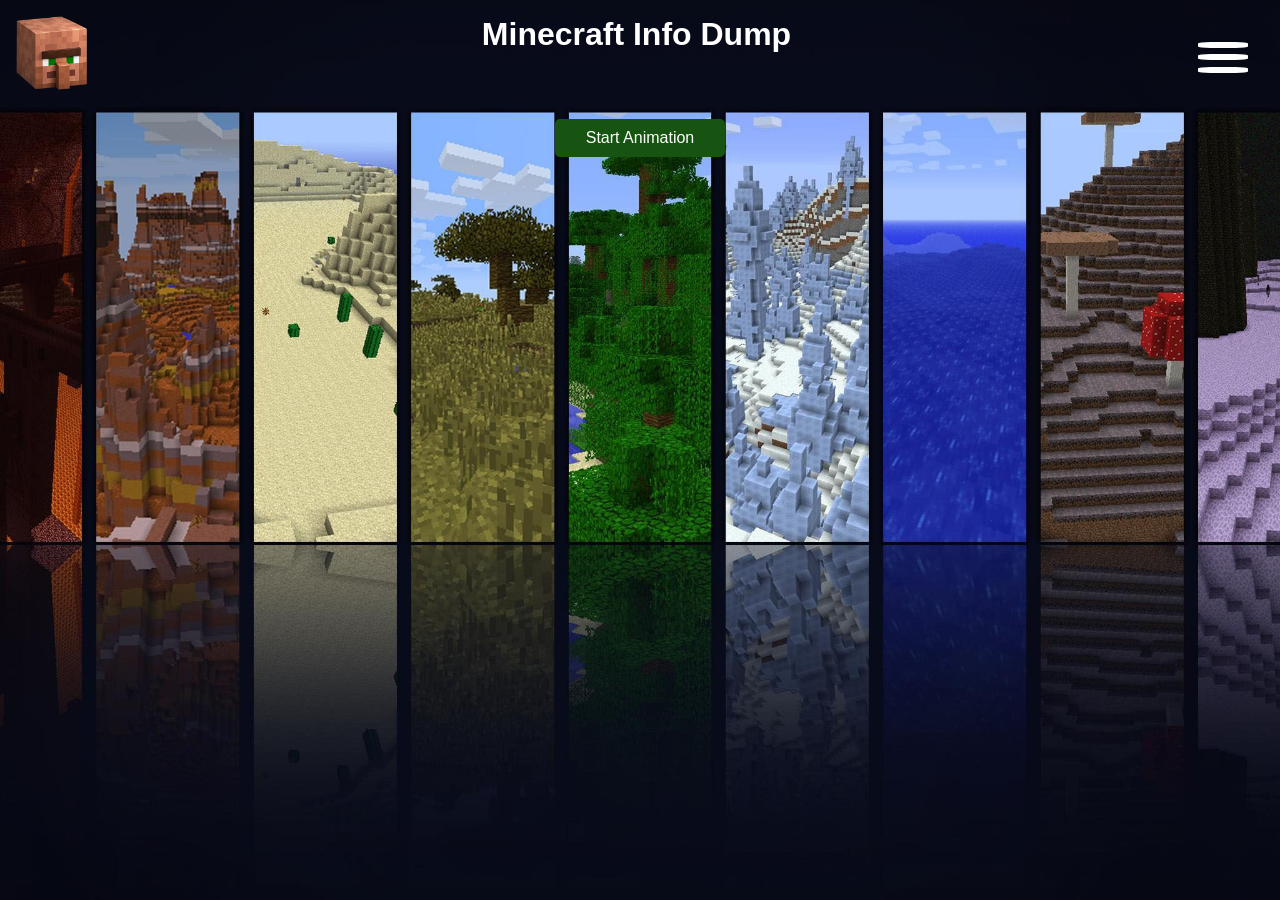
<file: index.html>
<!DOCTYPE html>
<html lang="en">

<head>
  <meta charset="UTF-8" />
  <meta name="viewport" content="width=device-width, initial-scale=1.0" />
  <title>wdd330 project | home</title>

  <link rel="stylesheet" href="./css/small.css" />
  <link rel="stylesheet" href="./css/large.css" />

  <script src="./js/main.js" type="module"></script>
  <script src="./js/walk.js" type="module"></script>

  <link rel="icon" href="images/villager-head.ico">
</head>

<body>

  <header>
    <img src="images/villager-head-logo.webp" alt="Minecraft Logo">
    <h1 class="site-title">Minecraft Info Dump</h1>

    <nav class="on-screen-menu">
      <ul class="navigationul">
        <li><a href="index.html" class="btn">Home</a></li>
        <li><a href="page-mobs.html" class="btn">Mobs</a></li>
        <li><a href="page-biomes.html" class="btn">Biomes</a></li>
        <li><a href="page-items.html" class="btn">Items</a></li>
        <li><a href="page-enchantments.html" class="btn">Enchantments</a></li>
        <li><a href="page-structures.html" class="btn">Structures</a></li>
        <li><a href="page-trades.html" class="btn">Trades</a></li>
        <li><a href="page-seed-finder.html" class="btn">Seed Finder</a></li>
      </ul>
    </nav>

    <div class="off-screen-menu">
      <ul class="navigationul">
        <li><a href="index.html" class="btn">Home</a></li>
        <li><a href="page-mobs.html" class="btn">Mobs</a></li>
        <li><a href="page-biomes.html" class="btn">Biomes</a></li>
        <li><a href="page-items.html" class="btn">Items</a></li>
        <li><a href="page-enchantments.html" class="btn">Enchantments</a></li>
        <li><a href="page-structures.html" class="btn">Structures</a></li>
        <li><a href="page-trades.html" class="btn">Trades</a></li>
        <li><a href="page-seed-finder.html" class="btn">Seed Finder</a></li>
      </ul>
    </div>

    <nav class="hamburger">
      <div class="ham-menu">
        <span></span>
        <span></span>
        <span></span>
      </div>
    </nav>
  </header>

  <main>
    <h2></h2>
    <p></p>
    <div id="siteStart">
      <button id="startButton">Start Animation</button>
    </div>

    <div id="siteLinks">
      <a href="page-mobs.html" class="btn">Mobs</a>
      <a href="page-biomes.html" class="btn">Biomes</a>
      <a href="page-items.html" class="btn">Items</a>
      <a href="page-enchantments.html" class="btn">Enchantments</a>
      <a href="page-structures.html" class="btn">Structures</a>
      <a href="page-trades.html" class="btn">Trades</a>
      <a href="page-seed-finder.html" class="btn">Seed Finder</a>
    </div>

    <canvas id="gameCanvas"></canvas>
  </main>

  <footer>

  </footer>

</body>

</html>
</file>
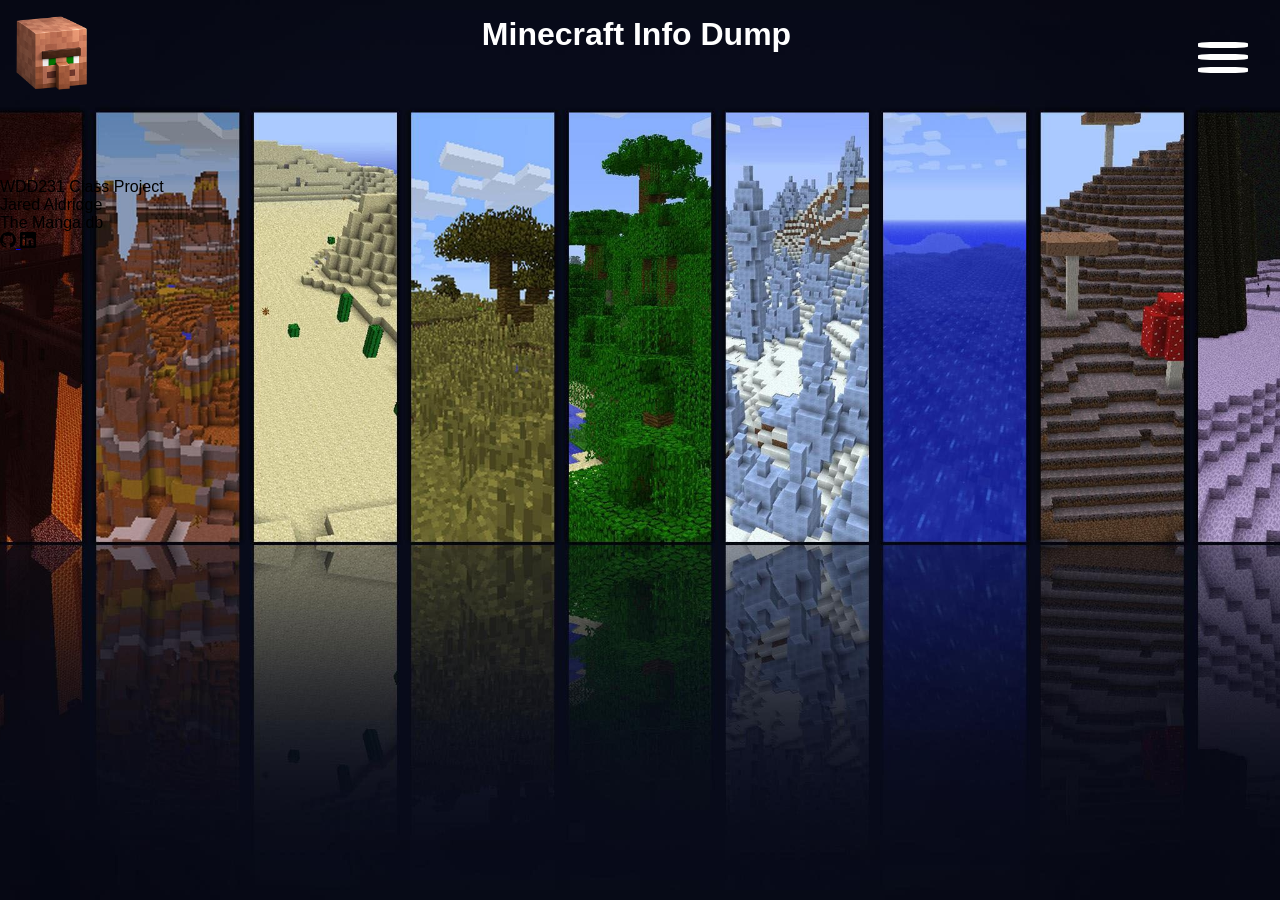
<file: page-biomes.html>
<!DOCTYPE html>
<html lang="en">

<head>
  <meta charset="UTF-8" />
  <meta name="viewport" content="width=device-width, initial-scale=1.0" />
  <title>wdd330 project | home</title>

  <link rel="stylesheet" href="./css/small.css" />
  <link rel="stylesheet" href="./css/large.css" />

  <script src="./js/biomes.js" type="module"></script>

  <link rel="icon" href="images/villager-head.ico">
</head>

<body>

  <header>
    <img src="images/villager-head-logo.webp" alt="Minecraft Logo">
    <h1 class="site-title">Minecraft Info Dump</h1>

    <nav class="on-screen-menu">
      <ul class="navigationul">
        <li><a href="index.html" class="btn">Home</a></li>
        <li><a href="page-mobs.html" class="btn">Mobs</a></li>
        <li><a href="page-biomes.html" class="btn">Biomes</a></li>
        <li><a href="page-items.html" class="btn">Items</a></li>
        <li><a href="page-enchantments.html" class="btn">Enchantments</a></li>
        <li><a href="page-structures.html" class="btn">Structures</a></li>
        <li><a href="page-trades.html" class="btn">Trades</a></li>
        <li><a href="page-seed-finder.html" class="btn">Seed Finder</a></li>
      </ul>
    </nav>

    <div class="off-screen-menu">
      <ul class="navigationul">
        <li><a href="index.html" class="btn">Home</a></li>
        <li><a href="page-mobs.html" class="btn">Mobs</a></li>
        <li><a href="page-biomes.html" class="btn">Biomes</a></li>
        <li><a href="page-items.html" class="btn">Items</a></li>
        <li><a href="page-enchantments.html" class="btn">Enchantments</a></li>
        <li><a href="page-structures.html" class="btn">Structures</a></li>
        <li><a href="page-trades.html" class="btn">Trades</a></li>
        <li><a href="page-seed-finder.html" class="btn">Seed Finder</a></li>
      </ul>
    </div>

    <nav class="hamburger">
      <div class="ham-menu">
        <span></span>
        <span></span>
        <span></span>
      </div>
    </nav>

  </header>
  <main>

    <div id="biomeCard"></div>

    <canvas id="gameCanvas"></canvas>

    <dialog id="modal">
      <div id="modalContent"></div>
      <button id="closeModal">&times;</button>
    </dialog>

  </main>
  <footer>
    <div class="myinfo">
      <p class="info">
        WDD231 Class Project<br>
        Jared Aldridge<br>
        <span id="currentYear"></span> The Manga db<br>
        <span id="lastModified"></span>
      </p>
    </div>
    <nav class="sociallinks">
      <a href="https://github.com/j4z3-83">
        <img src="images/github.svg" class="colored-svg" alt="github logo">
      </a>
      <a href="https://www.linkedin.com/feed/">
        <img src="images/linkedin.svg" class="colored-svg" alt="linkedin logo">
      </a>
    </nav>
  </footer>
</body>

</html>
</file>
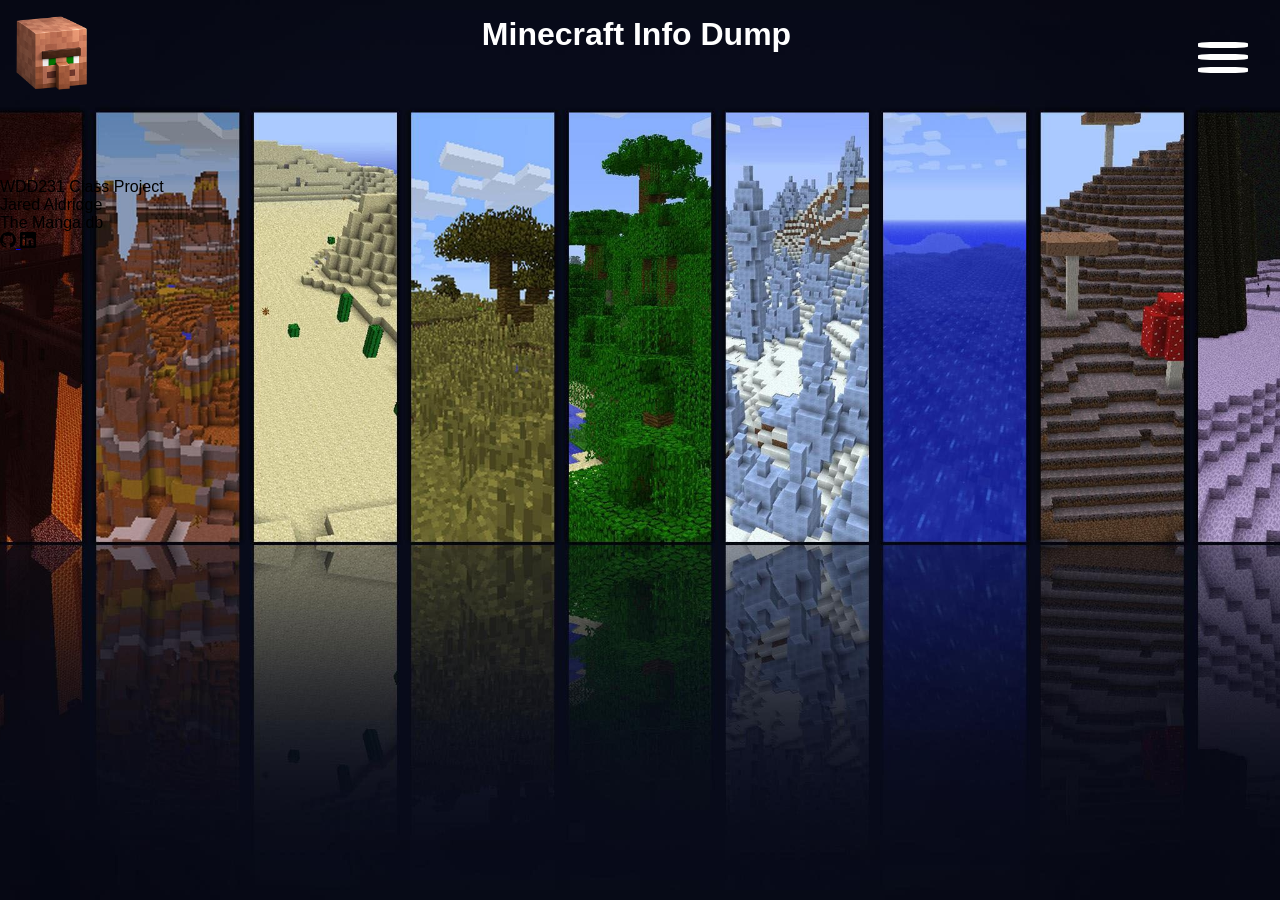
<file: page-enchantments.html>
<!DOCTYPE html>
<html lang="en">

<head>
  <meta charset="UTF-8" />
  <meta name="viewport" content="width=device-width, initial-scale=1.0" />
  <title>wdd330 project | home</title>

  <link rel="stylesheet" href="./css/small.css" />
  <link rel="stylesheet" href="./css/large.css" />

  <script src="./js/enchantments.js" type="module"></script>

  <link rel="icon" href="images/villager-head.ico">
</head>

<body>

  <header>
    <img src="images/villager-head-logo.webp" alt="Minecraft Logo">
    <h1 class="site-title">Minecraft Info Dump</h1>
    <nav class="on-screen-menu">
      <ul class="navigationul">
        <li><a href="index.html" class="btn">Home</a></li>
        <li><a href="page-mobs.html" class="btn">Mobs</a></li>
        <li><a href="page-biomes.html" class="btn">Biomes</a></li>
        <li><a href="page-items.html" class="btn">Items</a></li>
        <li><a href="page-enchantments.html" class="btn">Enchantments</a></li>
        <li><a href="page-structures.html" class="btn">Structures</a></li>
        <li><a href="page-trades.html" class="btn">Trades</a></li>
        <li><a href="page-seed-finder.html" class="btn">Seed Finder</a></li>
      </ul>
    </nav>

    <div class="off-screen-menu">
      <ul class="navigationul">
        <li><a href="index.html" class="btn">Home</a></li>
        <li><a href="page-mobs.html" class="btn">Mobs</a></li>
        <li><a href="page-biomes.html" class="btn">Biomes</a></li>
        <li><a href="page-items.html" class="btn">Items</a></li>
        <li><a href="page-enchantments.html" class="btn">Enchantments</a></li>
        <li><a href="page-structures.html" class="btn">Structures</a></li>
        <li><a href="page-trades.html" class="btn">Trades</a></li>
        <li><a href="page-seed-finder.html" class="btn">Seed Finder</a></li>
      </ul>
    </div>

    <nav class="hamburger">
      <div class="ham-menu">
        <span></span>
        <span></span>
        <span></span>
      </div>
    </nav>
  </header>
  <main>

    <div id="enchantmentCard"></div>

    <dialog id="modal">
      <div id="modalContent"></div>
      <button id="closeModal">&times;</button>
    </dialog>

    <canvas id="gameCanvas"></canvas>
  </main>

  <footer>
    <div class="myinfo">
      <p class="info">
        WDD231 Class Project<br>
        Jared Aldridge<br>
        <span id="currentYear"></span> The Manga db<br>
        <span id="lastModified"></span>
      </p>
    </div>
    <nav class="sociallinks">
      <a href="https://github.com/j4z3-83">
        <img src="images/github.svg" class="colored-svg" alt="github logo">
      </a>
      <a href="https://www.linkedin.com/feed/">
        <img src="images/linkedin.svg" class="colored-svg" alt="linkedin logo">
      </a>
    </nav>
  </footer>
</body>

</html>
</file>
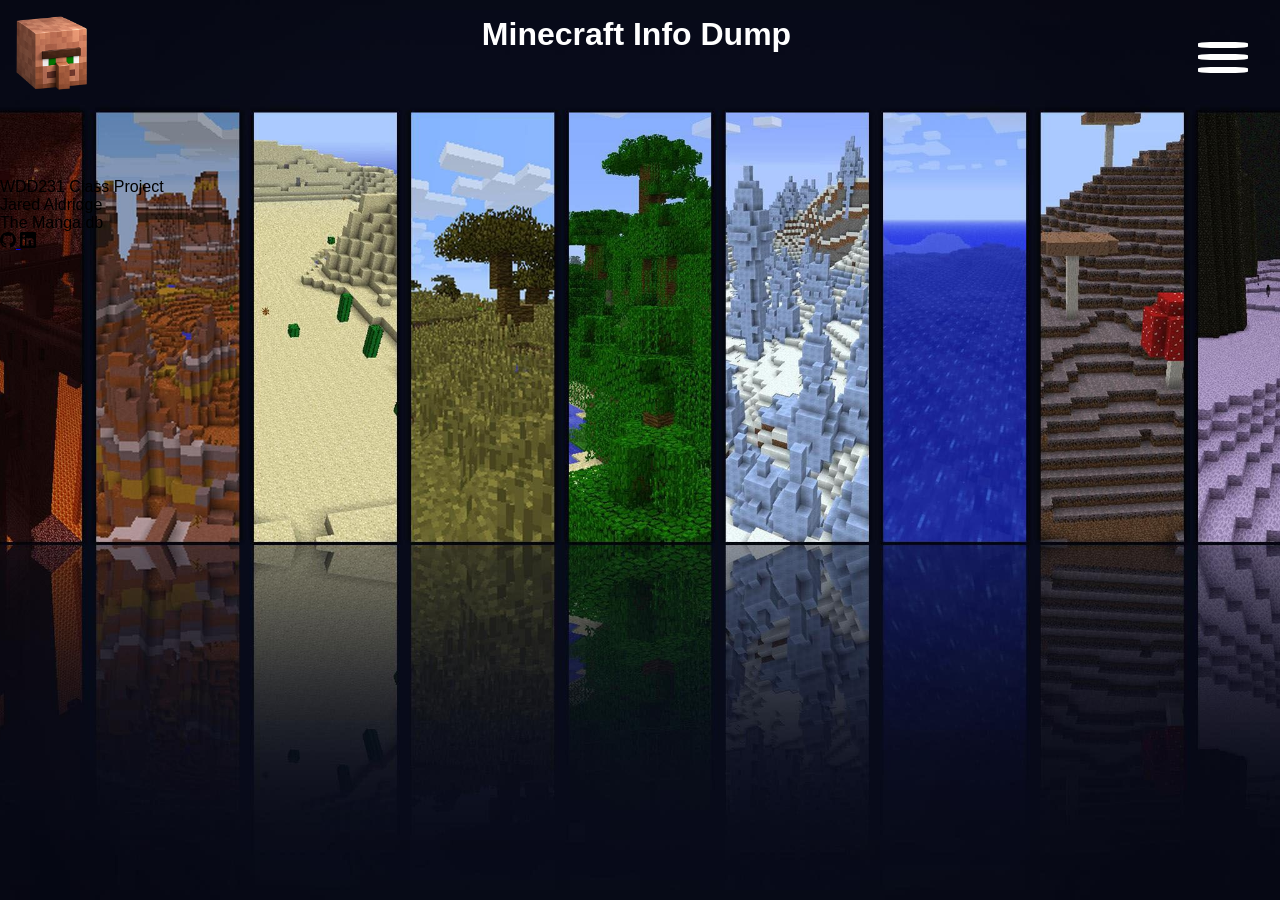
<file: page-items.html>
<!DOCTYPE html>
<html lang="en">

<head>
  <meta charset="UTF-8" />
  <meta name="viewport" content="width=device-width, initial-scale=1.0" />
  <title>wdd330 project | home</title>

  <link rel="stylesheet" href="./css/small.css" />
  <link rel="stylesheet" href="./css/large.css" />

  <script src="./js/items.js" type="module"></script>

  <link rel="icon" href="images/villager-head.ico">
</head>

<body>

  <header>
    <img src="images/villager-head-logo.webp" alt="Minecraft Logo">
    <h1 class="site-title">Minecraft Info Dump</h1>
    <nav class="on-screen-menu">
      <ul class="navigationul">
        <li><a href="index.html" class="btn">Home</a></li>
        <li><a href="page-mobs.html" class="btn">Mobs</a></li>
        <li><a href="page-biomes.html" class="btn">Biomes</a></li>
        <li><a href="page-items.html" class="btn">Items</a></li>
        <li><a href="page-enchantments.html" class="btn">Enchantments</a></li>
        <li><a href="page-structures.html" class="btn">Structures</a></li>
        <li><a href="page-trades.html" class="btn">Trades</a></li>
        <li><a href="page-seed-finder.html" class="btn">Seed Finder</a></li>
      </ul>
    </nav>

    <div class="off-screen-menu">
      <ul class="navigationul">
        <li><a href="index.html" class="btn">Home</a></li>
        <li><a href="page-mobs.html" class="btn">Mobs</a></li>
        <li><a href="page-biomes.html" class="btn">Biomes</a></li>
        <li><a href="page-items.html" class="btn">Items</a></li>
        <li><a href="page-enchantments.html" class="btn">Enchantments</a></li>
        <li><a href="page-structures.html" class="btn">Structures</a></li>
        <li><a href="page-trades.html" class="btn">Trades</a></li>
        <li><a href="page-seed-finder.html" class="btn">Seed Finder</a></li>
      </ul>
    </div>

    <nav class="hamburger">
      <div class="ham-menu">
        <span></span>
        <span></span>
        <span></span>
      </div>
    </nav>
  </header>
  <main>

    <div id="itemCard"></div>

    <canvas id="gameCanvas"></canvas>

    <dialog id="modal">
      <div id="modalContent"></div>
      <button id="closeModal">&times;</button>
    </dialog>
    
  </main>

  <footer>
    <div class="myinfo">
      <p class="info">
        WDD231 Class Project<br>
        Jared Aldridge<br>
        <span id="currentYear"></span> The Manga db<br>
        <span id="lastModified"></span>
      </p>
    </div>
    <nav class="sociallinks">
      <a href="https://github.com/j4z3-83">
        <img src="images/github.svg" class="colored-svg" alt="github logo">
      </a>
      <a href="https://www.linkedin.com/feed/">
        <img src="images/linkedin.svg" class="colored-svg" alt="linkedin logo">
      </a>
    </nav>
  </footer>
</body>

</html>
</file>
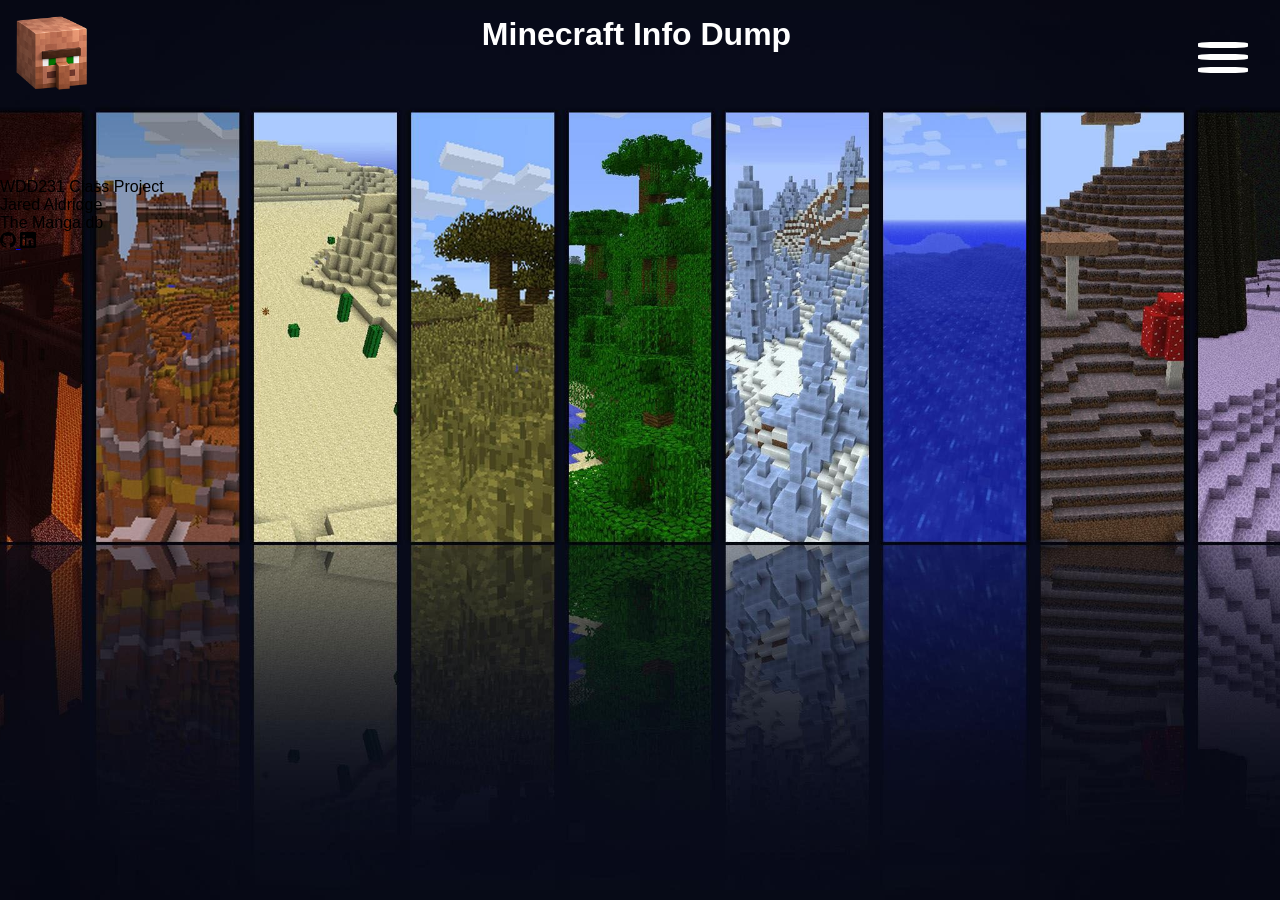
<file: page-mobs.html>
<!DOCTYPE html>
<html lang="en">

<head>
  <meta charset="UTF-8" />
  <meta name="viewport" content="width=device-width, initial-scale=1.0" />
  <title>wdd330 project | home</title>

  <link rel="stylesheet" href="./css/small.css" />
  <link rel="stylesheet" href="./css/large.css" />

  <script src="js/mobs.js" type="module"></script>

  <link rel="icon" href="images/villager-head.ico">
</head>

<body>

  <header>
    <img src="images/villager-head-logo.webp" alt="Minecraft Logo">
    <h1 class="site-title">Minecraft Info Dump</h1>
    
    <nav class="on-screen-menu">
      <ul class="navigationul">
        <li><a href="index.html" class="btn">Home</a></li>
        <li><a href="page-mobs.html" class="btn">Mobs</a></li>
        <li><a href="page-biomes.html" class="btn">Biomes</a></li>
        <li><a href="page-items.html" class="btn">Items</a></li>
        <li><a href="page-enchantments.html" class="btn">Enchantments</a></li>
        <li><a href="page-structures.html" class="btn">Structures</a></li>
        <li><a href="page-trades.html" class="btn">Trades</a></li>
        <li><a href="page-seed-finder.html" class="btn">Seed Finder</a></li>
      </ul>
    </nav>

    <div class="off-screen-menu">
      <ul class="navigationul">
        <li><a href="index.html" class="btn">Home</a></li>
        <li><a href="page-mobs.html" class="btn">Mobs</a></li>
        <li><a href="page-biomes.html" class="btn">Biomes</a></li>
        <li><a href="page-items.html" class="btn">Items</a></li>
        <li><a href="page-enchantments.html" class="btn">Enchantments</a></li>
        <li><a href="page-structures.html" class="btn">Structures</a></li>
        <li><a href="page-trades.html" class="btn">Trades</a></li>
        <li><a href="page-seed-finder.html" class="btn">Seed Finder</a></li>
      </ul>
    </div>

    <nav class="hamburger">
      <div class="ham-menu">
        <span></span>
        <span></span>
        <span></span>
      </div>
    </nav>
  </header>
  <main>

      <div id="mobCard"></div>

      <canvas id="gameCanvas"></canvas>

      <dialog id="modal">
        <div id="modalContent"></div>
        <button id="closeModal">&times;</button>
      </dialog>

  </main>

  <footer>
    <div class="myinfo">
      <p class="info">
        WDD231 Class Project<br>
        Jared Aldridge<br>
        <span id="currentYear"></span> The Manga db<br>
        <span id="lastModified"></span>
      </p>
    </div>
    <nav class="sociallinks">
      <a href="https://github.com/j4z3-83">
        <img src="images/github.svg" class="colored-svg" alt="github logo">
      </a>
      <a href="https://www.linkedin.com/feed/">
        <img src="images/linkedin.svg" class="colored-svg" alt="linkedin logo">
      </a>
    </nav>
  </footer>
</body>

</html>
</file>
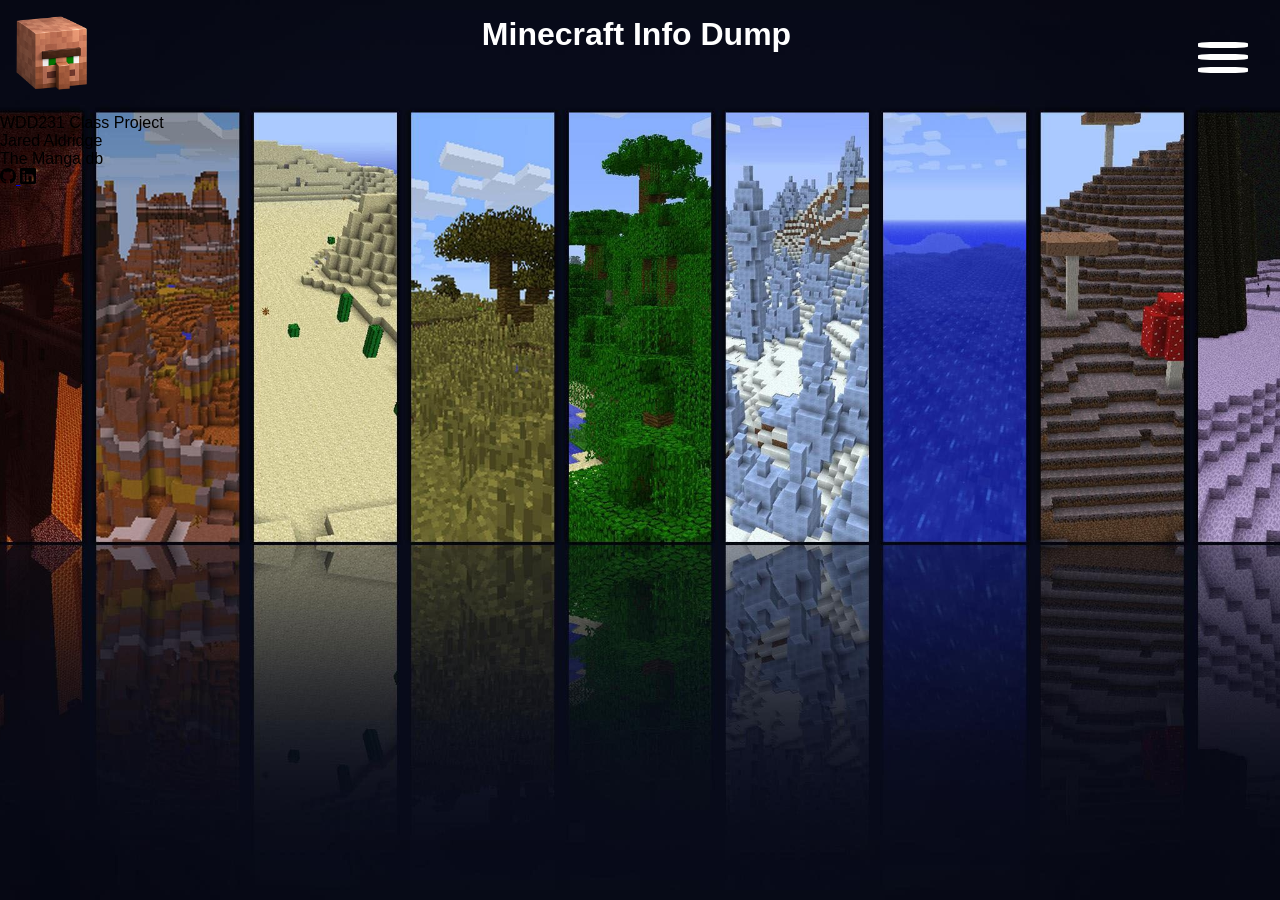
<file: page-seed-finder.html>
<!DOCTYPE html>
<html lang="en">

<head>
  <meta charset="UTF-8" />
  <meta name="viewport" content="width=device-width, initial-scale=1.0" />
  <title>wdd330 project | home</title>

  <link rel="stylesheet" href="./css/small.css" />
  <link rel="stylesheet" href="./css/large.css" />

  <script src="./js/seed-finder.js" type="module"></script>

  <link rel="icon" href="images/villager-head.ico">
</head>

<body>

  <header>
    <img src="images/villager-head-logo.webp" alt="Minecraft Logo">
    <h1 class="site-title">Minecraft Info Dump</h1>
    <nav class="on-screen-menu">
      <ul class="navigationul">
        <li><a href="index.html" class="btn">Home</a></li>
        <li><a href="page-mobs.html" class="btn">Mobs</a></li>
        <li><a href="page-biomes.html" class="btn">Biomes</a></li>
        <li><a href="page-items.html" class="btn">Items</a></li>
        <li><a href="page-enchantments.html" class="btn">Enchantments</a></li>
        <li><a href="page-structures.html" class="btn">Structures</a></li>
        <li><a href="page-trades.html" class="btn">Trades</a></li>
        <li><a href="page-seed-finder.html" class="btn">Seed Finder</a></li>
      </ul>
    </nav>

    <div class="off-screen-menu">
      <ul class="navigationul">
        <li><a href="index.html" class="btn">Home</a></li>
        <li><a href="page-mobs.html" class="btn">Mobs</a></li>
        <li><a href="page-biomes.html" class="btn">Biomes</a></li>
        <li><a href="page-items.html" class="btn">Items</a></li>
        <li><a href="page-enchantments.html" class="btn">Enchantments</a></li>
        <li><a href="page-structures.html" class="btn">Structures</a></li>
        <li><a href="page-trades.html" class="btn">Trades</a></li>
        <li><a href="page-seed-finder.html" class="btn">Seed Finder</a></li>
      </ul>
    </div>

    <nav class="hamburger">
      <div class="ham-menu">
        <span></span>
        <span></span>
        <span></span>
      </div>
    </nav>
  </header>
  <main>

    <canvas id="gameCanvas"></canvas>

  </main>

  <footer>
    <div class="myinfo">
      <p class="info">
        WDD231 Class Project<br>
        Jared Aldridge<br>
        <span id="currentYear"></span> The Manga db<br>
        <span id="lastModified"></span>
      </p>
    </div>
    <nav class="sociallinks">
      <a href="https://github.com/j4z3-83">
        <img src="images/github.svg" class="colored-svg" alt="github logo">
      </a>
      <a href="https://www.linkedin.com/feed/">
        <img src="images/linkedin.svg" class="colored-svg" alt="linkedin logo">
      </a>
    </nav>
  </footer>
</body>

</html>
</file>
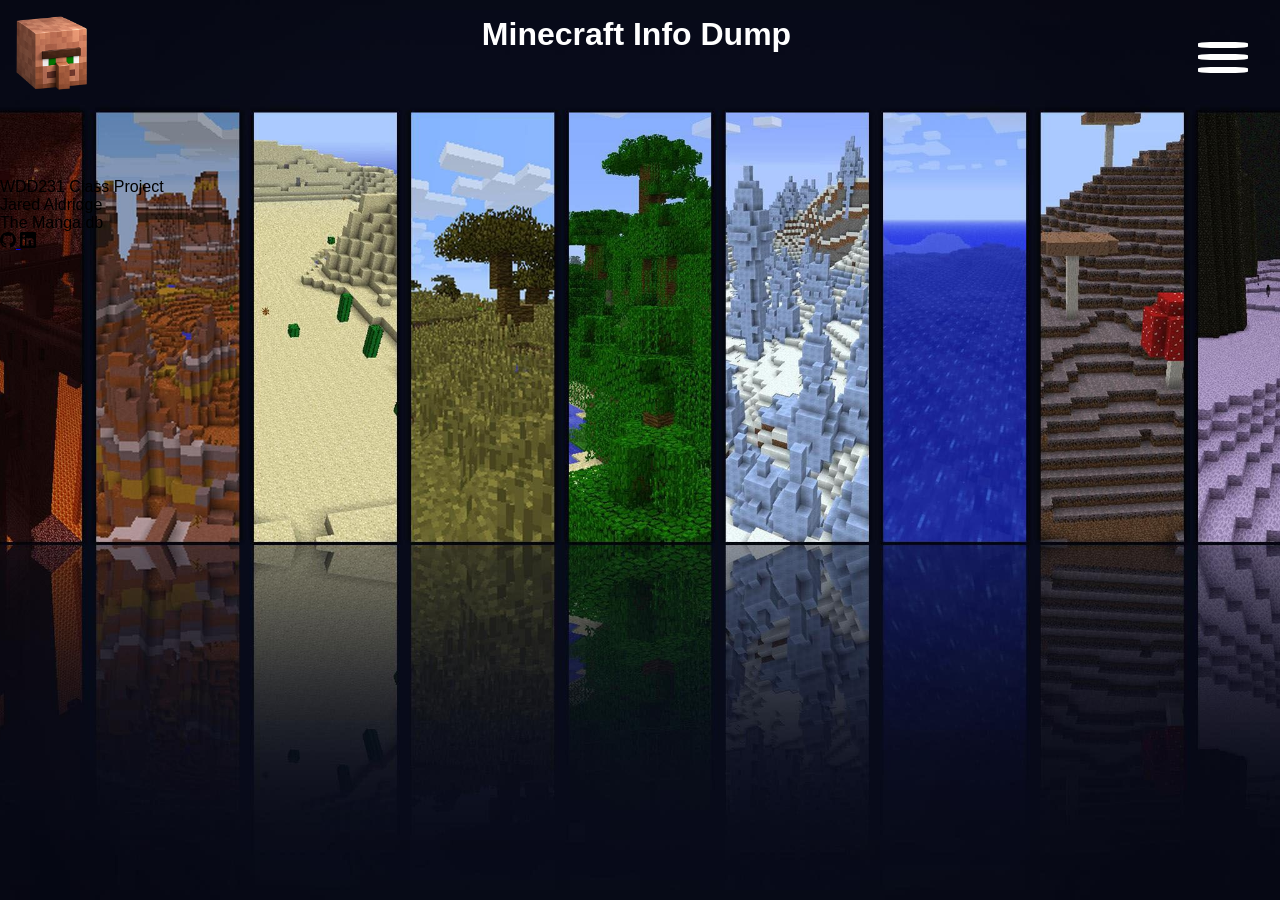
<file: page-structures.html>
<!DOCTYPE html>
<html lang="en">

<head>
  <meta charset="UTF-8" />
  <meta name="viewport" content="width=device-width, initial-scale=1.0" />
  <title>wdd330 project | home</title>

  <link rel="stylesheet" href="./css/small.css" />
  <link rel="stylesheet" href="./css/large.css" />

  <script src="./js/structures.js" type="module"></script>

  <link rel="icon" href="images/villager-head.ico">
</head>

<body>

  <header>
    <img src="images/villager-head-logo.webp" alt="Minecraft Logo">
    <h1 class="site-title">Minecraft Info Dump</h1>
    <nav class="on-screen-menu">
      <ul class="navigationul">
        <li><a href="index.html" class="btn">Home</a></li>
        <li><a href="page-mobs.html" class="btn">Mobs</a></li>
        <li><a href="page-biomes.html" class="btn">Biomes</a></li>
        <li><a href="page-items.html" class="btn">Items</a></li>
        <li><a href="page-enchantments.html" class="btn">Enchantments</a></li>
        <li><a href="page-structures.html" class="btn">Structures</a></li>
        <li><a href="page-trades.html" class="btn">Trades</a></li>
        <li><a href="page-seed-finder.html" class="btn">Seed Finder</a></li>
      </ul>
    </nav>

    <div class="off-screen-menu">
      <ul class="navigationul">
        <li><a href="index.html" class="btn">Home</a></li>
        <li><a href="page-mobs.html" class="btn">Mobs</a></li>
        <li><a href="page-biomes.html" class="btn">Biomes</a></li>
        <li><a href="page-items.html" class="btn">Items</a></li>
        <li><a href="page-enchantments.html" class="btn">Enchantments</a></li>
        <li><a href="page-structures.html" class="btn">Structures</a></li>
        <li><a href="page-trades.html" class="btn">Trades</a></li>
        <li><a href="page-seed-finder.html" class="btn">Seed Finder</a></li>
      </ul>
    </div>

    <nav class="hamburger">
      <div class="ham-menu">
        <span></span>
        <span></span>
        <span></span>
      </div>
    </nav>
  </header>
  <main>

    <div id="structureCard"></div>

    <canvas id="gameCanvas"></canvas>

    <dialog id="modal">
      <div id="modalContent"></div>
      <button id="closeModal">&times;</button>
    </dialog>
    
  </main>

  <footer>
    <div class="myinfo">
      <p class="info">
        WDD231 Class Project<br>
        Jared Aldridge<br>
        <span id="currentYear"></span> The Manga db<br>
        <span id="lastModified"></span>
      </p>
    </div>
    <nav class="sociallinks">
      <a href="https://github.com/j4z3-83">
        <img src="images/github.svg" class="colored-svg" alt="github logo">
      </a>
      <a href="https://www.linkedin.com/feed/">
        <img src="images/linkedin.svg" class="colored-svg" alt="linkedin logo">
      </a>
    </nav>
  </footer>
</body>

</html>
</file>
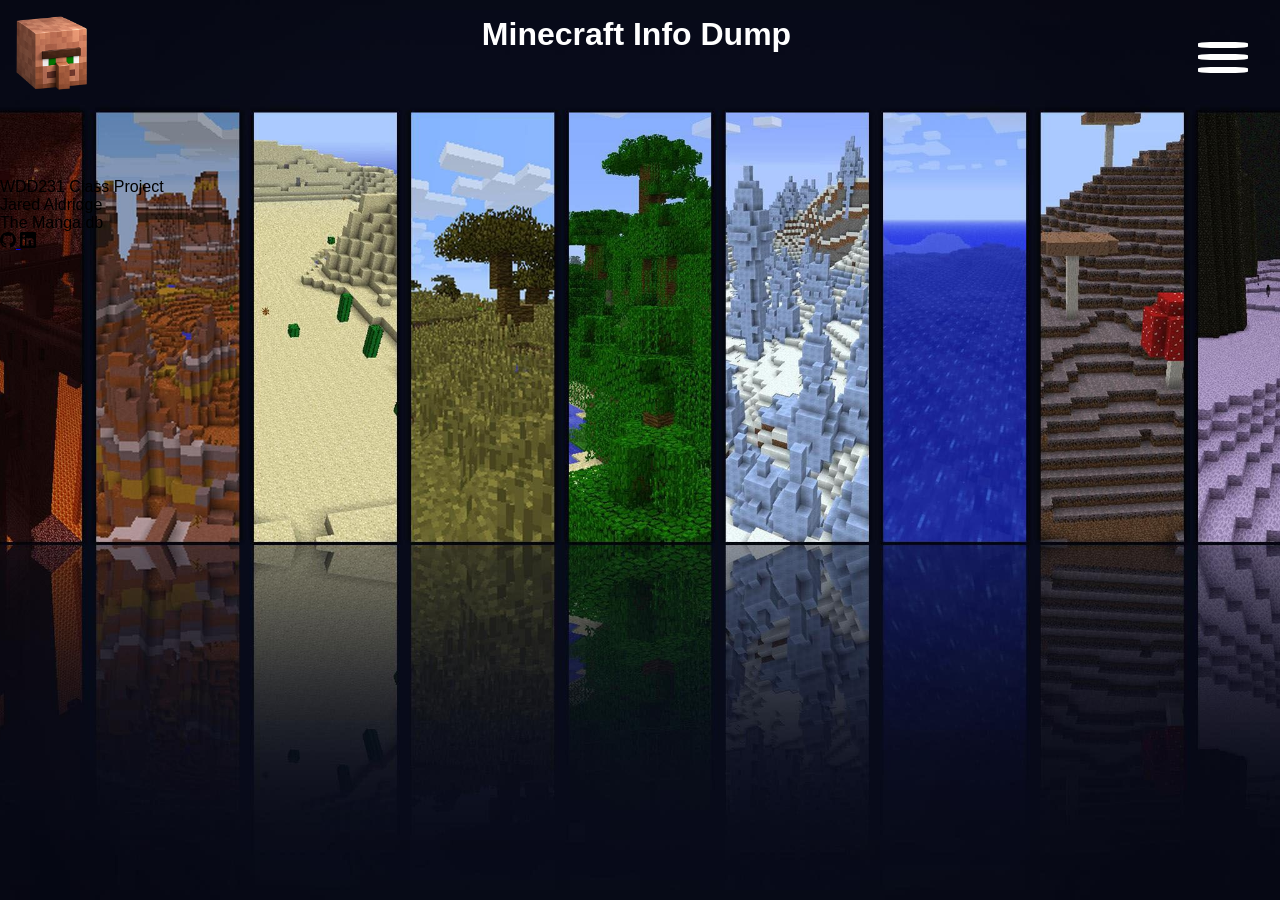
<file: page-trades.html>
<!DOCTYPE html>
<html lang="en">

<head>
  <meta charset="UTF-8" />
  <meta name="viewport" content="width=device-width, initial-scale=1.0" />
  <title>wdd330 project | home</title>

  <link rel="stylesheet" href="./css/small.css" />
  <link rel="stylesheet" href="./css/large.css" />

  <script src="./js/trades.js" type="module"></script>

  <link rel="icon" href="images/villager-head.ico">
</head>

<body>

  <header>
    <img src="images/villager-head-logo.webp" alt="Minecraft Logo">
    <h1 class="site-title">Minecraft Info Dump</h1>
    <nav class="on-screen-menu">
      <ul class="navigationul">
        <li><a href="index.html" class="btn">Home</a></li>
        <li><a href="page-mobs.html" class="btn">Mobs</a></li>
        <li><a href="page-biomes.html" class="btn">Biomes</a></li>
        <li><a href="page-items.html" class="btn">Items</a></li>
        <li><a href="page-enchantments.html" class="btn">Enchantments</a></li>
        <li><a href="page-structures.html" class="btn">Structures</a></li>
        <li><a href="page-trades.html" class="btn">Trades</a></li>
        <li><a href="page-seed-finder.html" class="btn">Seed Finder</a></li>
      </ul>
    </nav>

    <div class="off-screen-menu">
      <ul class="navigationul">
        <li><a href="index.html" class="btn">Home</a></li>
        <li><a href="page-mobs.html" class="btn">Mobs</a></li>
        <li><a href="page-biomes.html" class="btn">Biomes</a></li>
        <li><a href="page-items.html" class="btn">Items</a></li>
        <li><a href="page-enchantments.html" class="btn">Enchantments</a></li>
        <li><a href="page-structures.html" class="btn">Structures</a></li>
        <li><a href="page-trades.html" class="btn">Trades</a></li>
        <li><a href="page-seed-finder.html" class="btn">Seed Finder</a></li>
      </ul>
    </div>

    <nav class="hamburger">
      <div class="ham-menu">
        <span></span>
        <span></span>
        <span></span>
      </div>
    </nav>
  </header>
  <main>

    <div id="tradeCard"></div>  


    <canvas id="gameCanvas"></canvas>

    <dialog id="modal">
      <div id="modalContent"></div>
      <button id="closeModal">&times;</button>
    </dialog>
    
  </main>

  <footer>
    <div class="myinfo">
      <p class="info">
        WDD231 Class Project<br>
        Jared Aldridge<br>
        <span id="currentYear"></span> The Manga db<br>
        <span id="lastModified"></span>
      </p>
    </div>
    <nav class="sociallinks">
      <a href="https://github.com/j4z3-83">
        <img src="images/github.svg" class="colored-svg" alt="github logo">
      </a>
      <a href="https://www.linkedin.com/feed/">
        <img src="images/linkedin.svg" class="colored-svg" alt="linkedin logo">
      </a>
    </nav>
  </footer>
</body>

</html>
</file>
<file: css/small.css>
:root {
    --primary-color: #175411;
    --secondary-color: #a592bf;
    --accent-color: #e0d9a5;
    --text-color1: #ffffff;
    --text-color2: #000000;
}

* {
    margin: 0;
    padding: 0;
    box-sizing: border-box;
    font-family: 'Poppins', sans-serif;
}

body {
    background-image: url('../images/main-background.jpg');
    background-size: cover;
    background-repeat: no-repeat;
    background-position: center;
    background-attachment: fixed;
}

/*--- HAMBURGER MENU ---*/
.on-screen-menu {
    display: none;
}

.off-screen-menu {
    background-color: rgba(0, 0, 0, 0.8);
    height: 100vh;
    width: 100%;
    max-width: 450px;
    position: fixed;
    top: 0;
    right: -450px;
    display: flex;
    flex-direction: column;
    justify-content: center;
    align-items: center;
    text-align: center;
    font-size: 3rem;
    transition: 0.3s ease;
}

.off-screen-menu li {
    list-style-type: none;
}

.off-screen-menu li a {
    text-decoration: none;
    width: 100%;
    max-width: 125px;
    display: block;
    margin: 10px;
}

.off-screen-menu li a.active {
    background-color: var(--accent-color);
}

.off-screen-menu.active {
    right: 0;
}

.hamburger {
    padding: 1rem;
    grid-row: 1;
}

.ham-menu {
    height: 50px;
    width: 50px;
    margin-left: auto;
    position: relative;
    cursor: pointer;
}

.ham-menu span {
    height: 6px;
    width: 100%;
    background-color: #ffffff;
    border-radius: 25%;
    position: absolute;
    top: 50%;
    left: 50%;
    transform: translate(-50%, -50%);
    transition: 0.3s ease;
}

.ham-menu span:nth-child(1) {
    top: 25%;
}

.ham-menu span:nth-child(3) {
    top: 75%;
}

.ham-menu.active span:nth-child(1) {
    top: 50%;
    transform: translate(-50%, -50%) rotate(45deg);
}

.ham-menu.active span:nth-child(2) {
    opacity: 0;
}

.ham-menu.active span:nth-child(3) {
    top: 50%;
    transform: translate(-50%, -50%) rotate(-45deg);
}

/* --- HEADER STYLES --- */
header {
    display: grid;
    grid-template-columns: 1fr, 1fr, 1fr;
    padding: 1rem;
}

header img {
    grid-row: 1;
    height: 75px;
}

.site-title {
    grid-row: 1;
    font-size: 1.5rem;
    color: var(--text-color1);
    align-self: center;
    text-align: center;
}

/* --- MAIN CONTENT STYLES --- */

canvas {
    position: fixed;
    bottom: 0;
    left: 0;
    width: 100%;
    height: 100%;
    /* Adjust based on character height */
    pointer-events: none;
    /* Lets users click buttons/links behind the character */
    z-index: 9999;
    /* Keeps the character on top of page elements */
}

#siteStart {
    display: flex;
    flex-direction: column;
    align-items: center;
    justify-content: center;
}

#siteLinks {
    display: flex;
    flex-direction: column;
    align-items: center;
    justify-content: center;
    margin-top: 20px;
    opacity: 0;
    clip-path: inset(0 100% 0 0);
}

#siteLinks.animate {
    animation: wipeRight 1.5s ease-out 0.7s forwards;
}

@keyframes wipeRight {
    from {
        opacity: 1;
        clip-path: inset(0 100% 0 0);
    }

    to {
        opacity: 1;
        clip-path: inset(0 0 0 0);
    }
}

#siteStart button,
.btn {
    background-color: var(--primary-color);
    color: var(--text-color1);
    padding: 10px 20px;
    width: 100%;
    max-width: 126px;
    text-align: center;
    margin: 5px;
    border: none;
    border-radius: 5px;
    cursor: pointer;
    font-size: 1rem;
    text-decoration: none;
}

#biomeCard,
#enchantmentCard,
#itemCard,
#mobCard,
#structureCard,
#tradeCard {
    display: grid;
    grid-template-columns: repeat(auto-fit, minmax(180px, 1fr));
    margin: 2rem;
    column-gap: 2rem;
    row-gap: 2rem;
    text-align: center;
}

.biome-entry,
.enchantment-entry,
.item-entry,
.mob-entry,
.structure-entry,
.trade-entry {
    background-color: var(--secondary-color);
    border-radius: 10px;
}

.biome-image,
.item-image,
.mob-image,
.structure-image,
.trade-image {
    height: 100px;
}

#modal[open] {
    position: relative;
    inset: 0;
    min-width: 320px;
    width: 100%;
    height: 100dvh;
    background-color: rgba(0, 0, 0, 0.8);
    display: flex;
    align-items: center;
    justify-content: center;
}

#modalContent {
    position: absolute;
    top: 1%;
    background-color: var(--secondary-color);
    min-width: 300px;
    max-width: 500px;
    text-align: center;
    padding: 1rem;
    border-radius: 50px;
    border: 2px solid var(--accent-color);
}

#closeModal {
    position: absolute;
    top: 1%;
    left: 1%;
    height: 40px;
    width: 40px;
    font-size: xx-large;
    border-radius: 50%;
    background-color: var(--primary-color);
    color: var(--text-color1);
}

.modal-image {
    height: auto;
    width: 275px;
}
</file>
<file: css/large.css>
@media screen and (min-width: 64rem) {
    :root {
        --primary-color: #175411;
        --secondary-color: #a592bf;
        --accent-color: #e0d9a5;
        --text-color1: #ffffff;
        --text-color2: #000000;
    }

    .site-title {
        grid-row: 1;
        font-size: 2rem;
        color: var(--text-color1);
        align-self: start;
        text-align: center;
    }

    #siteLinks {
        display: flex;
        flex-direction: column;
        align-items: center;
        justify-content: center;
        margin-top: 20px;
        opacity: 0;
        clip-path: inset(0 100% 0 0);
    }

    #siteLinks.animate {
        animation: wipeRight 7s ease-out 2.3s forwards;
    }

    @keyframes wipeRight {
        from {
            opacity: 1;
            clip-path: inset(0 100% 0 0);
        }

        to {
            opacity: 1;
            clip-path: inset(0 0 0 0);
        }
    }

    #siteStart button,
    .btn {
        background-color: var(--primary-color);
        color: var(--text-color1);
        padding: 10px 20px;
        display: block;
        width: 100%;
        max-width: 170px;
        text-align: center;
        margin: 5px;
        border: none;
        border-radius: 5px;
        cursor: pointer;
        font-size: 1rem;
        text-decoration: none;
    }


}
</file>
